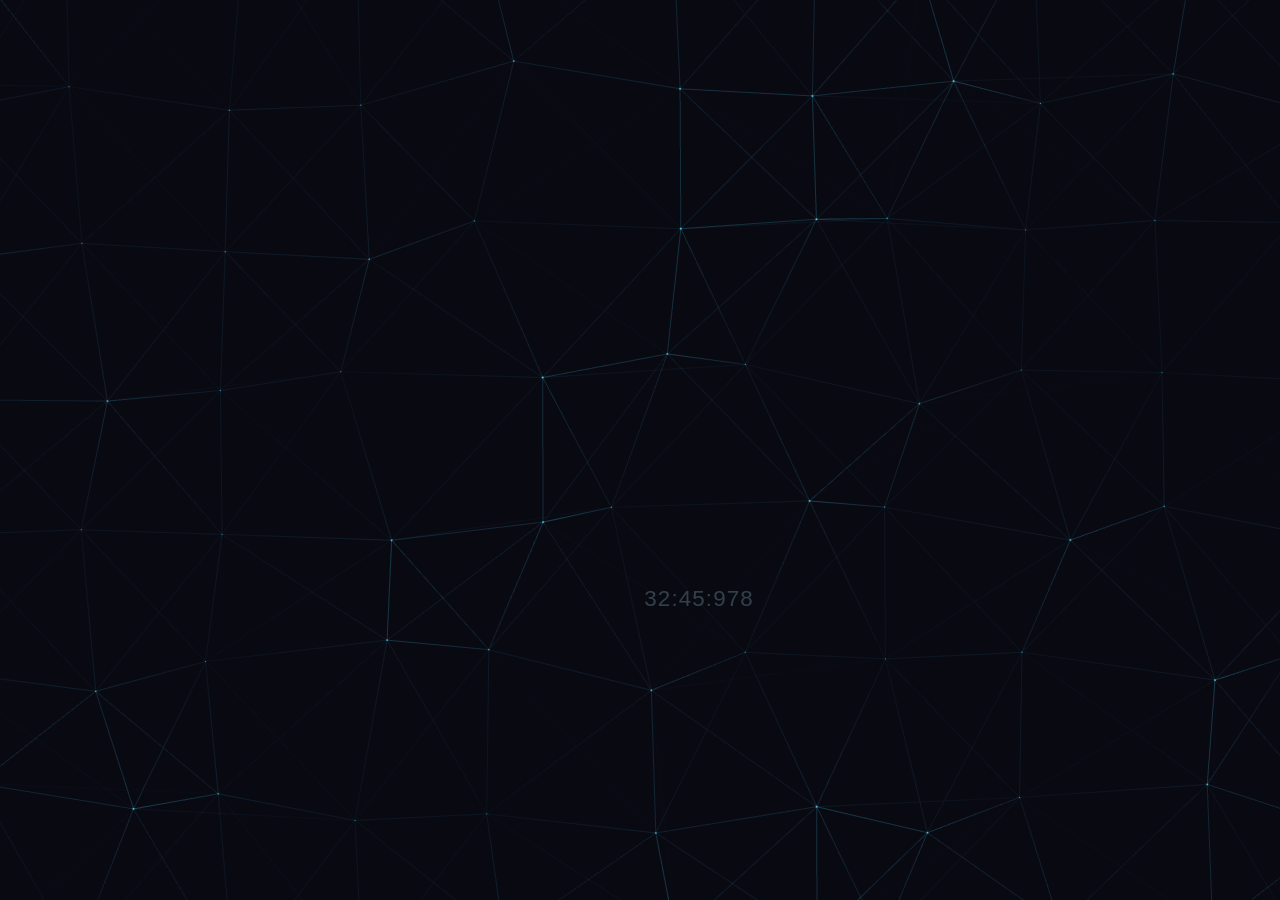
<file: polygonmesh.html>
<!DOCTYPE html>
<html lang="en">
<head>
<meta charset="UTF-8">
<meta name="viewport" content="width=device-width, initial-scale=1.0">
<title>Polygon Mesh Background</title>
<style>
  * { margin: 0; padding: 0; box-sizing: border-box; }
  body { overflow: hidden; background: #0a0a12; }
  canvas { display: block; width: 100vw; height: 100vh; }
  #clock {
    position: fixed;
    color: rgba(180, 230, 240, 0.25);
    font-family: 'Helvetica Neue', Helvetica, Arial, sans-serif;
    font-size: 1.4rem;
    font-weight: 200;
    letter-spacing: 0.05em;
    user-select: none;
    pointer-events: none;
    z-index: 10;
  }
</style>
</head>
<body>
<div id="clock"></div>
<canvas id="c"></canvas>
<script>
const canvas = document.getElementById('c');
const gl = canvas.getContext('webgl', { antialias: true, alpha: false });

// --- Config ---
const NUM_POINTS = 150;
const CONNECTION_DIST = 0.28;
const POINT_SIZE = 3.0;


// --- Resize ---
function resize() {
  canvas.width = window.innerWidth * devicePixelRatio;
  canvas.height = window.innerHeight * devicePixelRatio;
  gl.viewport(0, 0, canvas.width, canvas.height);
}
window.addEventListener('resize', resize);
resize();

// --- Shaders ---
const lineVS = `
  attribute vec2 aPos;
  attribute float aAlpha;
  varying float vAlpha;
  uniform vec2 uResolution;
  void main() {
    float aspect = uResolution.x / uResolution.y;
    vec2 p = aPos;
    p.x /= aspect;
    gl_Position = vec4(p * 2.0 - 1.0, 0.0, 1.0);
    gl_Position.x *= aspect;
    vAlpha = aAlpha;
  }
`;
const lineFS = `
  precision mediump float;
  varying float vAlpha;
  uniform vec3 uColorA;
  uniform vec3 uColorB;
  uniform float uTime;
  void main() {
    vec3 col = mix(uColorA, uColorB, vAlpha * 0.5 + 0.5 * sin(uTime * 0.4));
    gl_FragColor = vec4(col, vAlpha * 0.45);
  }
`;
const pointVS = `
  attribute vec2 aPos;
  attribute float aBright;
  varying float vBright;
  uniform vec2 uResolution;
  uniform float uPointSize;
  void main() {
    float aspect = uResolution.x / uResolution.y;
    vec2 p = aPos;
    p.x /= aspect;
    gl_Position = vec4(p * 2.0 - 1.0, 0.0, 1.0);
    gl_Position.x *= aspect;
    gl_PointSize = uPointSize * (0.6 + aBright * 0.6);
    vBright = aBright;
  }
`;
const pointFS = `
  precision mediump float;
  varying float vBright;
  uniform vec3 uColorA;
  uniform vec3 uColorB;
  void main() {
    float d = length(gl_PointCoord - 0.5) * 2.0;
    if (d > 1.0) discard;
    float glow = 1.0 - d;
    glow = pow(glow, 1.5);
    vec3 col = mix(uColorA, uColorB, vBright);
    gl_FragColor = vec4(col, glow * (0.6 + vBright * 0.4));
  }
`;

function compileShader(src, type) {
  const s = gl.createShader(type);
  gl.shaderSource(s, src);
  gl.compileShader(s);
  if (!gl.getShaderParameter(s, gl.COMPILE_STATUS))
    console.error(gl.getShaderInfoLog(s));
  return s;
}
function createProgram(vs, fs) {
  const p = gl.createProgram();
  gl.attachShader(p, compileShader(vs, gl.VERTEX_SHADER));
  gl.attachShader(p, compileShader(fs, gl.FRAGMENT_SHADER));
  gl.linkProgram(p);
  return p;
}

const lineProg = createProgram(lineVS, lineFS);
const pointProg = createProgram(pointVS, pointFS);

// --- Uniform locations ---
const lineUniforms = {
  uResolution: gl.getUniformLocation(lineProg, 'uResolution'),
  uColorA: gl.getUniformLocation(lineProg, 'uColorA'),
  uColorB: gl.getUniformLocation(lineProg, 'uColorB'),
  uTime: gl.getUniformLocation(lineProg, 'uTime'),
};
const pointUniforms = {
  uResolution: gl.getUniformLocation(pointProg, 'uResolution'),
  uColorA: gl.getUniformLocation(pointProg, 'uColorA'),
  uColorB: gl.getUniformLocation(pointProg, 'uColorB'),
  uPointSize: gl.getUniformLocation(pointProg, 'uPointSize'),
};

// --- Attribute locations ---
const lineAPos = gl.getAttribLocation(lineProg, 'aPos');
const lineAAlpha = gl.getAttribLocation(lineProg, 'aAlpha');
const pointAPos = gl.getAttribLocation(pointProg, 'aPos');
const pointABright = gl.getAttribLocation(pointProg, 'aBright');

// --- Buffers ---
const linePosBuf = gl.createBuffer();
const lineAlphaBuf = gl.createBuffer();
const pointPosBuf = gl.createBuffer();
const pointBrightBuf = gl.createBuffer();

const WANDER_RADIUS = 0.025;
const GRID_PADDING = 0.3; // extra coverage beyond screen edges

// --- Points on an exact grid larger than screen ---
const points = [];
const cols = Math.round(Math.sqrt(NUM_POINTS * 1.5));
const rows = Math.round(NUM_POINTS / cols);
for (let r = 0; r < rows; r++) {
  for (let c = 0; c < cols; c++) {
    const hx = -GRID_PADDING + (c + 0.5) / cols * (1.0 + 2.0 * GRID_PADDING);
    const hy = -GRID_PADDING + (r + 0.5) / rows * (1.0 + 2.0 * GRID_PADDING);
    points.push({
      homeX: hx,
      homeY: hy,
      x: hx,
      y: hy,
      bright: Math.random(),
      phase: Math.random() * Math.PI * 2,
      freqX: 0.08 + Math.random() * 0.12,
      freqY: 0.08 + Math.random() * 0.12,
    });
  }
}

// --- Color palette: deep teal → electric cyan ---
const colA = [0.1, 0.6, 0.75];
const colB = [0.4, 0.9, 1.0];

// --- Animation ---
gl.enable(gl.BLEND);
gl.blendFunc(gl.SRC_ALPHA, gl.ONE_MINUS_SRC_ALPHA);

function frame(t) {
  const time = t * 0.001;
  const aspect = canvas.width / canvas.height;

  // Update points
  for (const p of points) {
    p.x = p.homeX + Math.sin(time * p.freqX + p.phase) * WANDER_RADIUS
                   + Math.sin(time * p.freqX * 0.4 + p.phase * 2.0) * WANDER_RADIUS * 0.3;
    p.y = p.homeY + Math.cos(time * p.freqY + p.phase) * WANDER_RADIUS
                   + Math.cos(time * p.freqY * 0.5 + p.phase * 1.5) * WANDER_RADIUS * 0.3;
    p.bright = 0.3 + 0.7 * (0.5 + 0.5 * Math.sin(time * 0.3 + p.phase));
  }

  // Build line data
  const linePos = [];
  const lineAlpha = [];

  for (let i = 0; i < points.length; i++) {
    for (let j = i + 1; j < points.length; j++) {
      const a = points[i], b = points[j];
      const dx = (a.x - b.x) * aspect;
      const dy = a.y - b.y;
      const d = Math.sqrt(dx * dx + dy * dy);
      if (d < CONNECTION_DIST) {
        const alpha = 1.0 - d / CONNECTION_DIST;
        linePos.push(a.x, a.y, b.x, b.y);
        lineAlpha.push(alpha * a.bright, alpha * b.bright);
      }
    }
  }

  // Build point data
  const pointPos = [];
  const pointBright = [];
  for (const p of points) {
    pointPos.push(p.x, p.y);
    pointBright.push(p.bright);
  }

  // --- Draw ---
  gl.clearColor(0.035, 0.035, 0.07, 1.0);
  gl.clear(gl.COLOR_BUFFER_BIT);

  const res = [canvas.width, canvas.height];

  // Lines
  if (linePos.length > 0) {
    gl.useProgram(lineProg);
    gl.uniform2fv(lineUniforms.uResolution, res);
    gl.uniform3fv(lineUniforms.uColorA, colA);
    gl.uniform3fv(lineUniforms.uColorB, colB);
    gl.uniform1f(lineUniforms.uTime, time);

    gl.bindBuffer(gl.ARRAY_BUFFER, linePosBuf);
    gl.bufferData(gl.ARRAY_BUFFER, new Float32Array(linePos), gl.DYNAMIC_DRAW);
    gl.enableVertexAttribArray(lineAPos);
    gl.vertexAttribPointer(lineAPos, 2, gl.FLOAT, false, 0, 0);

    gl.bindBuffer(gl.ARRAY_BUFFER, lineAlphaBuf);
    gl.bufferData(gl.ARRAY_BUFFER, new Float32Array(lineAlpha), gl.DYNAMIC_DRAW);
    gl.enableVertexAttribArray(lineAAlpha);
    gl.vertexAttribPointer(lineAAlpha, 1, gl.FLOAT, false, 0, 0);

    gl.drawArrays(gl.LINES, 0, linePos.length / 2);
  }

  // Points
  gl.useProgram(pointProg);
  gl.uniform2fv(pointUniforms.uResolution, res);
  gl.uniform3fv(pointUniforms.uColorA, colA);
  gl.uniform3fv(pointUniforms.uColorB, colB);
  gl.uniform1f(pointUniforms.uPointSize, POINT_SIZE * devicePixelRatio);

  gl.bindBuffer(gl.ARRAY_BUFFER, pointPosBuf);
  gl.bufferData(gl.ARRAY_BUFFER, new Float32Array(pointPos), gl.DYNAMIC_DRAW);
  gl.enableVertexAttribArray(pointAPos);
  gl.vertexAttribPointer(pointAPos, 2, gl.FLOAT, false, 0, 0);

  gl.bindBuffer(gl.ARRAY_BUFFER, pointBrightBuf);
  gl.bufferData(gl.ARRAY_BUFFER, new Float32Array(pointBright), gl.DYNAMIC_DRAW);
  gl.enableVertexAttribArray(pointABright);
  gl.vertexAttribPointer(pointABright, 1, gl.FLOAT, false, 0, 0);

  gl.drawArrays(gl.POINTS, 0, points.length);

  requestAnimationFrame(frame);
}
requestAnimationFrame(frame);

// --- Clock ---
const clockEl = document.getElementById('clock');
function updateClock() {
  const now = new Date();
  const m = String(now.getMinutes()).padStart(2, '0');
  const s = String(now.getSeconds()).padStart(2, '0');
  const ms = String(now.getMilliseconds()).padStart(3, '0');
  clockEl.textContent = `${m}:${s}:${ms}`;
  requestAnimationFrame(updateClock);
}
updateClock();

// --- Bounce ---
let bx = Math.random() * (window.innerWidth - 150);
let by = Math.random() * (window.innerHeight - 30);
let bvx = 0.4 + Math.random() * 0.3;
let bvy = 0.3 + Math.random() * 0.3;
clockEl.style.transform = 'none';
clockEl.style.top = by + 'px';
clockEl.style.left = bx + 'px';

function bounceClock() {
  const rect = clockEl.getBoundingClientRect();
  const w = rect.width;
  const h = rect.height;

  bx += bvx;
  by += bvy;

  if (bx <= 0) { bx = 0; bvx = Math.abs(bvx); }
  if (bx + w >= window.innerWidth) { bx = window.innerWidth - w; bvx = -Math.abs(bvx); }
  if (by <= 0) { by = 0; bvy = Math.abs(bvy); }
  if (by + h >= window.innerHeight) { by = window.innerHeight - h; bvy = -Math.abs(bvy); }

  clockEl.style.left = bx + 'px';
  clockEl.style.top = by + 'px';

  requestAnimationFrame(bounceClock);
}
bounceClock();

window.addEventListener('resize', () => {
  bx = Math.min(bx, window.innerWidth - 100);
  by = Math.min(by, window.innerHeight - 30);
});
</script>
</body>
</html>
</file>
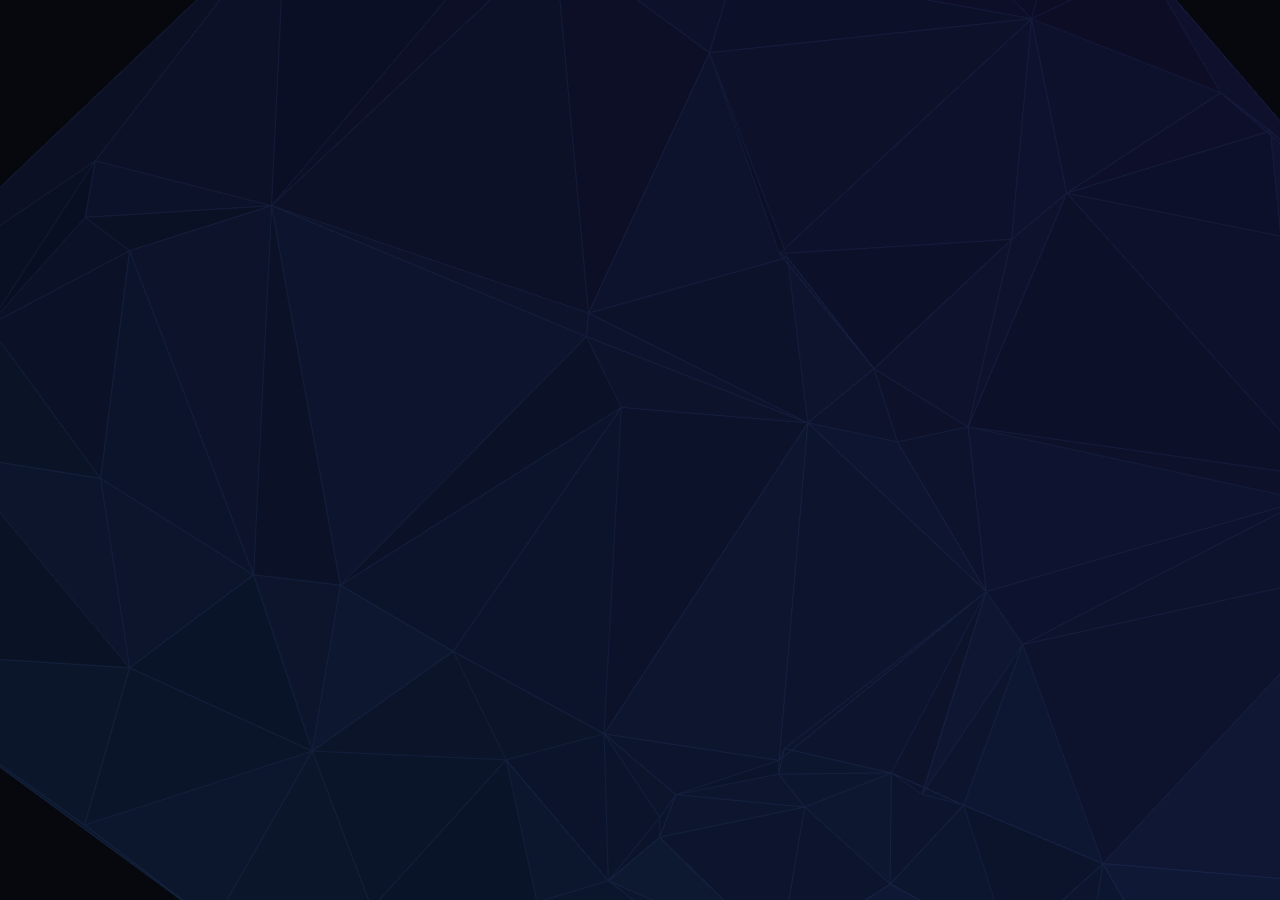
<file: localhost/background.html>
<!DOCTYPE html>
<html lang="en">
<head>
    <meta charset="UTF-8">
    <meta name="viewport" content="width=device-width, initial-scale=1.0">
    <title>Background</title>
    <style>
        * { margin: 0; padding: 0; }
        body { background: #07070e; overflow: hidden; }
        canvas { display: block; width: 100vw; height: 100vh; }
    </style>
</head>
<body>
    <canvas id="background"></canvas>
    <script>
// Copyright (C) [2026] [Jonas Immanuel Frey] - Licensed under GPLv2. See LICENSE file for details.
let o_canvas = document.getElementById('background');
let o_gl = o_canvas.getContext('webgl');

// --- shaders ---
let s_vert = `
  attribute vec2 a_pos;
  attribute vec3 a_col;
  varying vec3 v_col;
  void main() {
    v_col = a_col;
    gl_Position = vec4(a_pos, 0.0, 1.0);
  }
`;

let s_frag = `
  precision mediump float;
  varying vec3 v_col;
  void main() {
    gl_FragColor = vec4(v_col, 1.0);
  }
`;

let f_o_shader__compile = function(n_type, s_src) {
    let o_shader = o_gl.createShader(n_type);
    o_gl.shaderSource(o_shader, s_src);
    o_gl.compileShader(o_shader);
    return o_shader;
};

let o_prog = o_gl.createProgram();
o_gl.attachShader(o_prog, f_o_shader__compile(o_gl.VERTEX_SHADER, s_vert));
o_gl.attachShader(o_prog, f_o_shader__compile(o_gl.FRAGMENT_SHADER, s_frag));
o_gl.linkProgram(o_prog);
o_gl.useProgram(o_prog);

let n_loc__a_pos = o_gl.getAttribLocation(o_prog, 'a_pos');
let n_loc__a_col = o_gl.getAttribLocation(o_prog, 'a_col');
o_gl.enableVertexAttribArray(n_loc__a_pos);
o_gl.enableVertexAttribArray(n_loc__a_col);

let o_buf__tri  = o_gl.createBuffer();
let o_buf__edge = o_gl.createBuffer();

// --- points ---
let n_num_points = 70;
let n_margin     = 150;
let a_o_point    = [];
let a_tri_idx    = []; // fixed topology — computed once

let f_init_points = function() {
    a_o_point = [];
    let n_w = window.innerWidth  + n_margin * 2;
    let n_h = window.innerHeight + n_margin * 2;
    for (let i = 0; i < n_num_points; i++) {
        let n_bx = Math.random() * n_w - n_margin;
        let n_by = Math.random() * n_h - n_margin;
        a_o_point.push({
            n_base_x:  n_bx,
            n_base_y:  n_by,
            n_x: n_bx, n_y: n_by,
            n_phase_x: Math.random() * Math.PI * 2,
            n_phase_y: Math.random() * Math.PI * 2,
            n_speed_x: 0.02 + Math.random() * 0.03,
            n_speed_y: 0.02 + Math.random() * 0.03,
            n_amp_x:   10 + Math.random() * 20,
            n_amp_y:   10 + Math.random() * 20,
        });
    }
    // triangulate once on the base positions — topology stays fixed
    a_tri_idx = f_a_idx__delaunay(a_o_point);
};

let f_update_points = function(n_sec) {
    for (let o of a_o_point) {
        o.n_x = o.n_base_x + Math.sin(n_sec * o.n_speed_x + o.n_phase_x) * o.n_amp_x;
        o.n_y = o.n_base_y + Math.cos(n_sec * o.n_speed_y + o.n_phase_y) * o.n_amp_y;
    }
};

// --- Delaunay triangulation (Bowyer-Watson) — called once per init ---
let f_a_idx__delaunay = function(a_o_pt) {
    let n = a_o_pt.length;
    let n_d = Math.max(window.innerWidth, window.innerHeight) * 10 + n_margin * 30;
    let n_cx = window.innerWidth / 2;
    let n_cy = window.innerHeight / 2;

    let n_sx0 = n_cx - n_d, n_sy0 = n_cy - n_d;
    let n_sx1 = n_cx + n_d, n_sy1 = n_cy - n_d;
    let n_sx2 = n_cx,       n_sy2 = n_cy + n_d;

    let f_x = function(i) { return i < n ? a_o_pt[i].n_x : i === n ? n_sx0 : i === n + 1 ? n_sx1 : n_sx2; };
    let f_y = function(i) { return i < n ? a_o_pt[i].n_y : i === n ? n_sy0 : i === n + 1 ? n_sy1 : n_sy2; };

    let f_cc = function(i, j, k) {
        let ax = f_x(i), ay = f_y(i);
        let bx = f_x(j), by = f_y(j);
        let cx = f_x(k), cy = f_y(k);
        let D = 2 * (ax * (by - cy) + bx * (cy - ay) + cx * (ay - by));
        if (Math.abs(D) < 1e-10) return null;
        let a2 = ax * ax + ay * ay;
        let b2 = bx * bx + by * by;
        let c2 = cx * cx + cy * cy;
        let ux = (a2 * (by - cy) + b2 * (cy - ay) + c2 * (ay - by)) / D;
        let uy = (a2 * (cx - bx) + b2 * (ax - cx) + c2 * (bx - ax)) / D;
        let rdx = ax - ux, rdy = ay - uy;
        return { i0: i, i1: j, i2: k, n_cx: ux, n_cy: uy, n_r2: rdx * rdx + rdy * rdy };
    };

    let a_tri = [f_cc(n, n + 1, n + 2)];
    let a_bad  = [];
    let a_edge = [];

    for (let p = 0; p < n; p++) {
        let px = a_o_pt[p].n_x, py = a_o_pt[p].n_y;
        a_bad.length = 0;
        a_edge.length = 0;

        for (let t = a_tri.length - 1; t >= 0; t--) {
            let tri = a_tri[t];
            let dx = px - tri.n_cx, dy = py - tri.n_cy;
            if (dx * dx + dy * dy < tri.n_r2) {
                a_bad.push(tri);
                a_tri.splice(t, 1);
            }
        }

        for (let b = 0; b < a_bad.length; b++) {
            let tri = a_bad[b];
            let a_e = [[tri.i0, tri.i1], [tri.i1, tri.i2], [tri.i2, tri.i0]];
            for (let e = 0; e < 3; e++) {
                let e0 = a_e[e][0], e1 = a_e[e][1];
                let b_shared = false;
                for (let b2 = 0; b2 < a_bad.length; b2++) {
                    if (b === b2) continue;
                    let t2 = a_bad[b2];
                    if ((t2.i0 === e0 || t2.i1 === e0 || t2.i2 === e0) &&
                        (t2.i0 === e1 || t2.i1 === e1 || t2.i2 === e1)) {
                        b_shared = true;
                        break;
                    }
                }
                if (!b_shared) a_edge.push(e0, e1);
            }
        }

        for (let e = 0; e < a_edge.length; e += 2) {
            let cc = f_cc(a_edge[e], a_edge[e + 1], p);
            if (cc) a_tri.push(cc);
        }
    }

    let a_result = [];
    for (let t = 0; t < a_tri.length; t++) {
        let tri = a_tri[t];
        if (tri.i0 >= n || tri.i1 >= n || tri.i2 >= n) continue;
        a_result.push(tri.i0, tri.i1, tri.i2);
    }
    return a_result;
};

// --- stable color per triangle (computed once from fixed topology) ---
let a_tri_col = []; // [r, g, b] per triangle

let f_compute_colors = function() {
    a_tri_col = [];
    let n_w = window.innerWidth;
    let n_h = window.innerHeight;
    for (let t = 0; t < a_tri_idx.length; t += 3) {
        let i0 = a_tri_idx[t], i1 = a_tri_idx[t + 1], i2 = a_tri_idx[t + 2];
        let p0 = a_o_point[i0], p1 = a_o_point[i1], p2 = a_o_point[i2];
        let cx = (p0.n_base_x + p1.n_base_x + p2.n_base_x) / 3;
        let cy = (p0.n_base_y + p1.n_base_y + p2.n_base_y) / 3;

        let n_key = i0 * 73856093 ^ i1 * 19349663 ^ i2 * 83492791;
        let h = Math.abs(Math.sin(n_key) * 43758.5453);
        h = h - Math.floor(h);

        let nx = cx / n_w;
        let ny = cy / n_h;

        a_tri_col.push(
            0.035 + nx * 0.015 + h * 0.012,
            0.050 + ny * 0.030 + h * 0.018,
            0.120 + (nx + ny) * 0.030 + h * 0.035,
        );
    }
};

// --- resize ---
let f_resize = function() {
    o_canvas.width  = window.innerWidth  * devicePixelRatio;
    o_canvas.height = window.innerHeight * devicePixelRatio;
    o_gl.viewport(0, 0, o_canvas.width, o_canvas.height);
    f_init_points();
    f_compute_colors();
};
window.addEventListener('resize', f_resize);
f_resize();

// --- render loop ---
let n_stride = 20;

let f_loop = function(n_ms) {
    let n_sec = n_ms * 0.001;
    let n_w   = window.innerWidth;
    let n_h   = window.innerHeight;

    f_update_points(n_sec);

    let n_tri_count = a_tri_idx.length / 3;

    let a_tri_buf  = new Float32Array(n_tri_count * 3 * 5);
    let a_edge_buf = new Float32Array(n_tri_count * 6 * 5);
    let n_t = 0, n_e = 0;

    for (let t = 0; t < a_tri_idx.length; t += 3) {
        let p0 = a_o_point[a_tri_idx[t]];
        let p1 = a_o_point[a_tri_idx[t + 1]];
        let p2 = a_o_point[a_tri_idx[t + 2]];

        let n_ci = t; // color index into flat a_tri_col
        let fr = a_tri_col[n_ci], fg = a_tri_col[n_ci + 1], fb = a_tri_col[n_ci + 2];

        let x0 = p0.n_x / n_w * 2 - 1, y0 = 1 - p0.n_y / n_h * 2;
        let x1 = p1.n_x / n_w * 2 - 1, y1 = 1 - p1.n_y / n_h * 2;
        let x2 = p2.n_x / n_w * 2 - 1, y2 = 1 - p2.n_y / n_h * 2;

        // triangle fill
        a_tri_buf[n_t++] = x0; a_tri_buf[n_t++] = y0;
        a_tri_buf[n_t++] = fr; a_tri_buf[n_t++] = fg; a_tri_buf[n_t++] = fb;
        a_tri_buf[n_t++] = x1; a_tri_buf[n_t++] = y1;
        a_tri_buf[n_t++] = fr; a_tri_buf[n_t++] = fg; a_tri_buf[n_t++] = fb;
        a_tri_buf[n_t++] = x2; a_tri_buf[n_t++] = y2;
        a_tri_buf[n_t++] = fr; a_tri_buf[n_t++] = fg; a_tri_buf[n_t++] = fb;

        // edges (slightly brighter)
        let er = fr + 0.025, eg = fg + 0.04, eb = fb + 0.065;
        a_edge_buf[n_e++] = x0; a_edge_buf[n_e++] = y0;
        a_edge_buf[n_e++] = er; a_edge_buf[n_e++] = eg; a_edge_buf[n_e++] = eb;
        a_edge_buf[n_e++] = x1; a_edge_buf[n_e++] = y1;
        a_edge_buf[n_e++] = er; a_edge_buf[n_e++] = eg; a_edge_buf[n_e++] = eb;
        a_edge_buf[n_e++] = x1; a_edge_buf[n_e++] = y1;
        a_edge_buf[n_e++] = er; a_edge_buf[n_e++] = eg; a_edge_buf[n_e++] = eb;
        a_edge_buf[n_e++] = x2; a_edge_buf[n_e++] = y2;
        a_edge_buf[n_e++] = er; a_edge_buf[n_e++] = eg; a_edge_buf[n_e++] = eb;
        a_edge_buf[n_e++] = x2; a_edge_buf[n_e++] = y2;
        a_edge_buf[n_e++] = er; a_edge_buf[n_e++] = eg; a_edge_buf[n_e++] = eb;
        a_edge_buf[n_e++] = x0; a_edge_buf[n_e++] = y0;
        a_edge_buf[n_e++] = er; a_edge_buf[n_e++] = eg; a_edge_buf[n_e++] = eb;
    }

    o_gl.clearColor(0.027, 0.027, 0.055, 1.0);
    o_gl.clear(o_gl.COLOR_BUFFER_BIT);

    // draw filled triangles
    o_gl.bindBuffer(o_gl.ARRAY_BUFFER, o_buf__tri);
    o_gl.bufferData(o_gl.ARRAY_BUFFER, a_tri_buf, o_gl.DYNAMIC_DRAW);
    o_gl.vertexAttribPointer(n_loc__a_pos, 2, o_gl.FLOAT, false, n_stride, 0);
    o_gl.vertexAttribPointer(n_loc__a_col, 3, o_gl.FLOAT, false, n_stride, 8);
    o_gl.drawArrays(o_gl.TRIANGLES, 0, n_tri_count * 3);

    // draw edges
    o_gl.bindBuffer(o_gl.ARRAY_BUFFER, o_buf__edge);
    o_gl.bufferData(o_gl.ARRAY_BUFFER, a_edge_buf, o_gl.DYNAMIC_DRAW);
    o_gl.vertexAttribPointer(n_loc__a_pos, 2, o_gl.FLOAT, false, n_stride, 0);
    o_gl.vertexAttribPointer(n_loc__a_col, 3, o_gl.FLOAT, false, n_stride, 8);
    o_gl.drawArrays(o_gl.LINES, 0, n_tri_count * 6);

    requestAnimationFrame(f_loop);
};

requestAnimationFrame(f_loop);
    </script>
</body>
</html>
</file>
